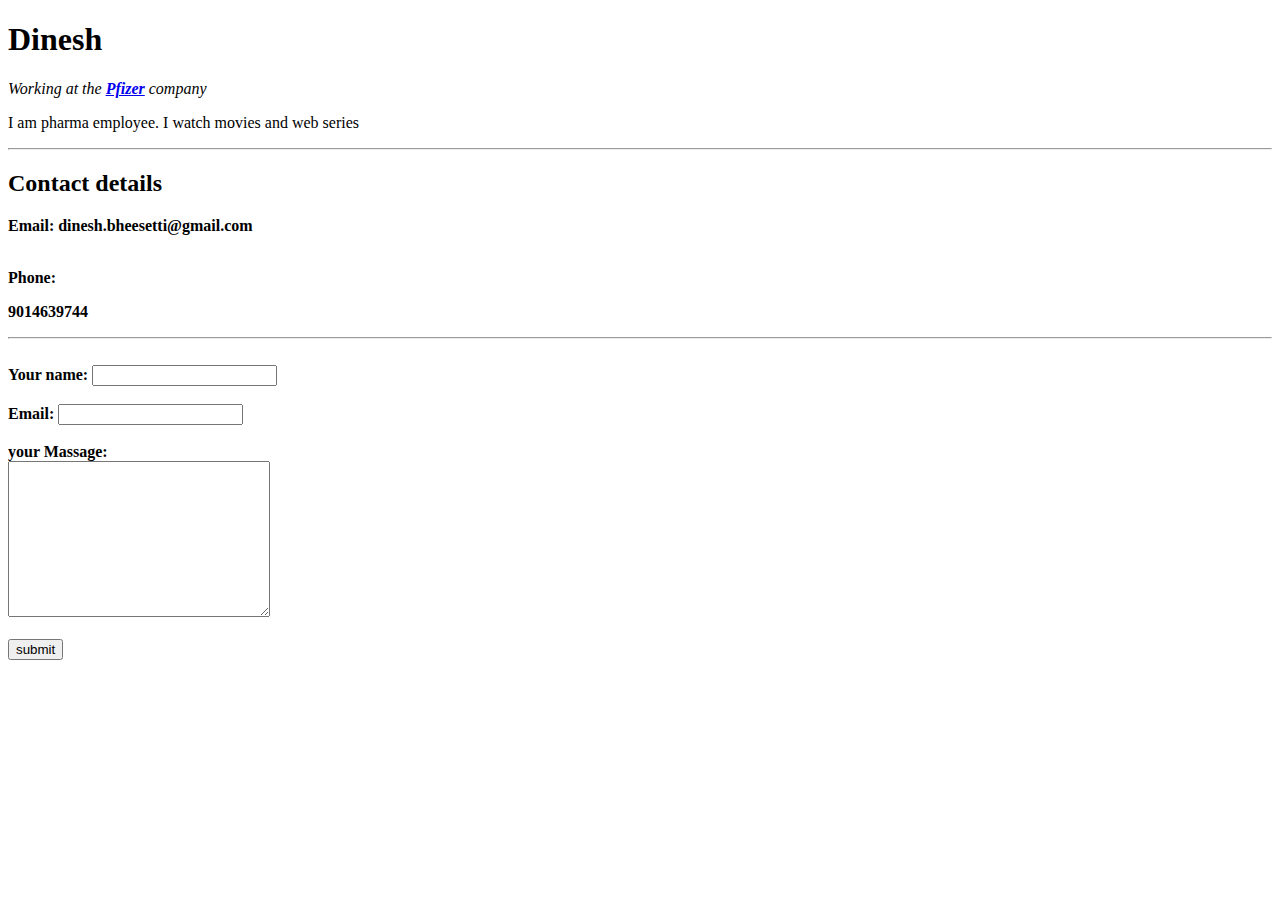
<file: Contact.html>
<!DOCTYPE html>
<html lang="en" dir="ltr">

<head>
  <meta charset="utf-8">
  <title>Dinesh site</title>
</head>

<body>

  <h1>Dinesh</h1>
  <p> <em>Working at the <strong><a href="http://www.pfizer.com/">Pfizer</a></strong> company</em></p>

  <p>I am pharma employee. I watch movies and web series</p>
  <hr size="2">
  <h2>Contact details</h2>
  <strong>
    <p>Email: dinesh.bheesetti@gmail.com</p>
    <br>
    <strong>Phone:</strong>
    <p>9014639744</p>
    <hr> <br>
    <form action="mailto:bdin006@gmail.com" method="post" enctype="text/plain">
      <label for="">Your name:</label>
      <input type="text" name="yourname" value=""><br><br>
      <label for="">Email:</label>
      <input type="email" name="yourEmail" value=""> <br><br>
      <label for="">your Massage:</label><br>
      <textarea name="yourMassage" rows="10" cols="30"></textarea><br> <br>
      <input type="submit" name="Submit" value="submit">
    </form>



</body>

</html>
</file>
